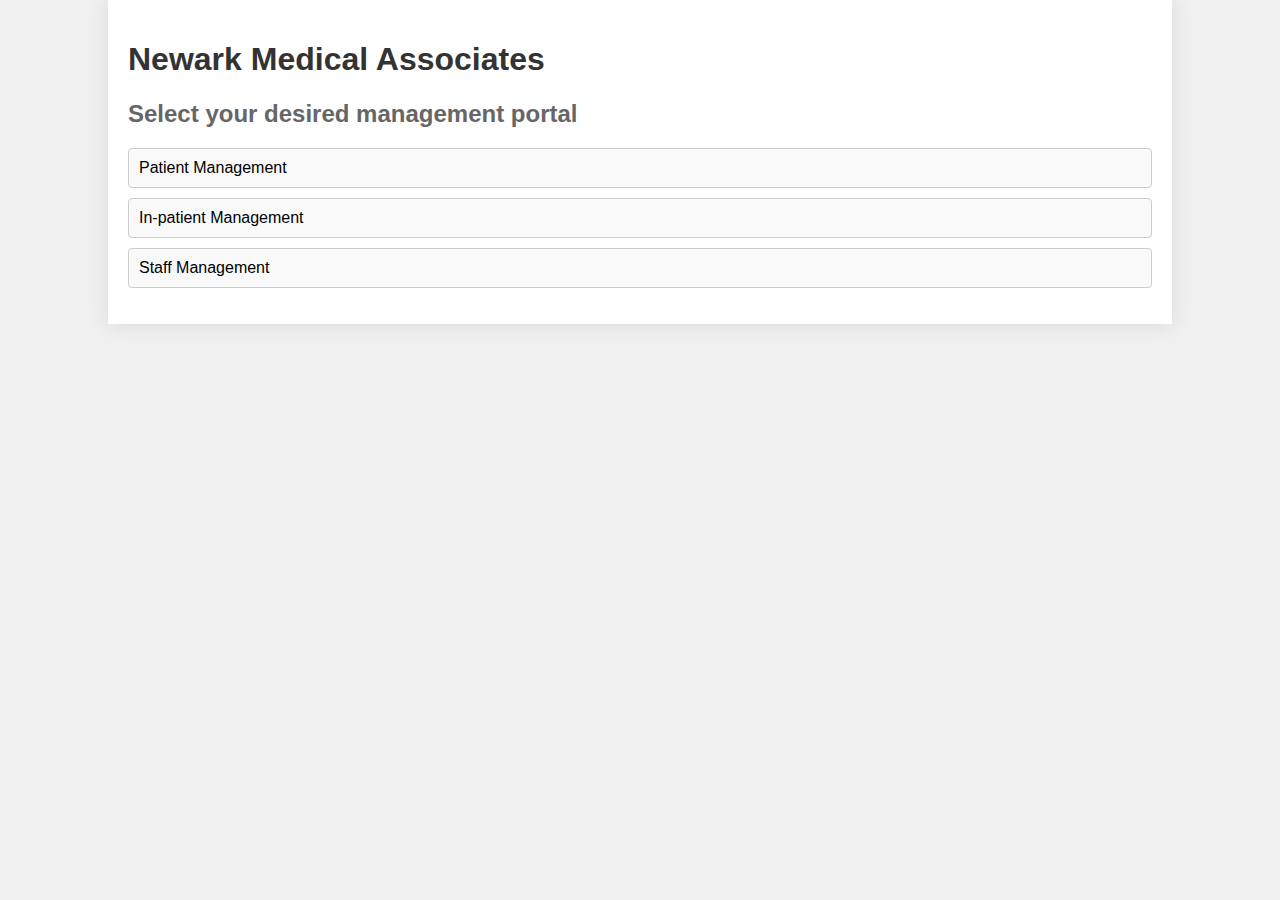
<file: docs/index.html>
<!DOCTYPE html>
<html lang="en">
<head>
    <meta charset="UTF-8">
    <title>Newark Medical Associates - Patient Management</title>
    <link rel="stylesheet" type="text/css" href="styles.css">
</head>
<body>
    <div class="container">
        <h1>Newark Medical Associates</h1>
        <h2>Select your desired management portal</h2>
        <ul>
          <li><a href="/patient/">Patient Management</a></li>
          <li><a href="/inpatient/">In-patient Management</a></li>
          <li><a href="/staff/">Staff Management</a></li>
        </ul>
    </div>
</body>
</html>
</file>
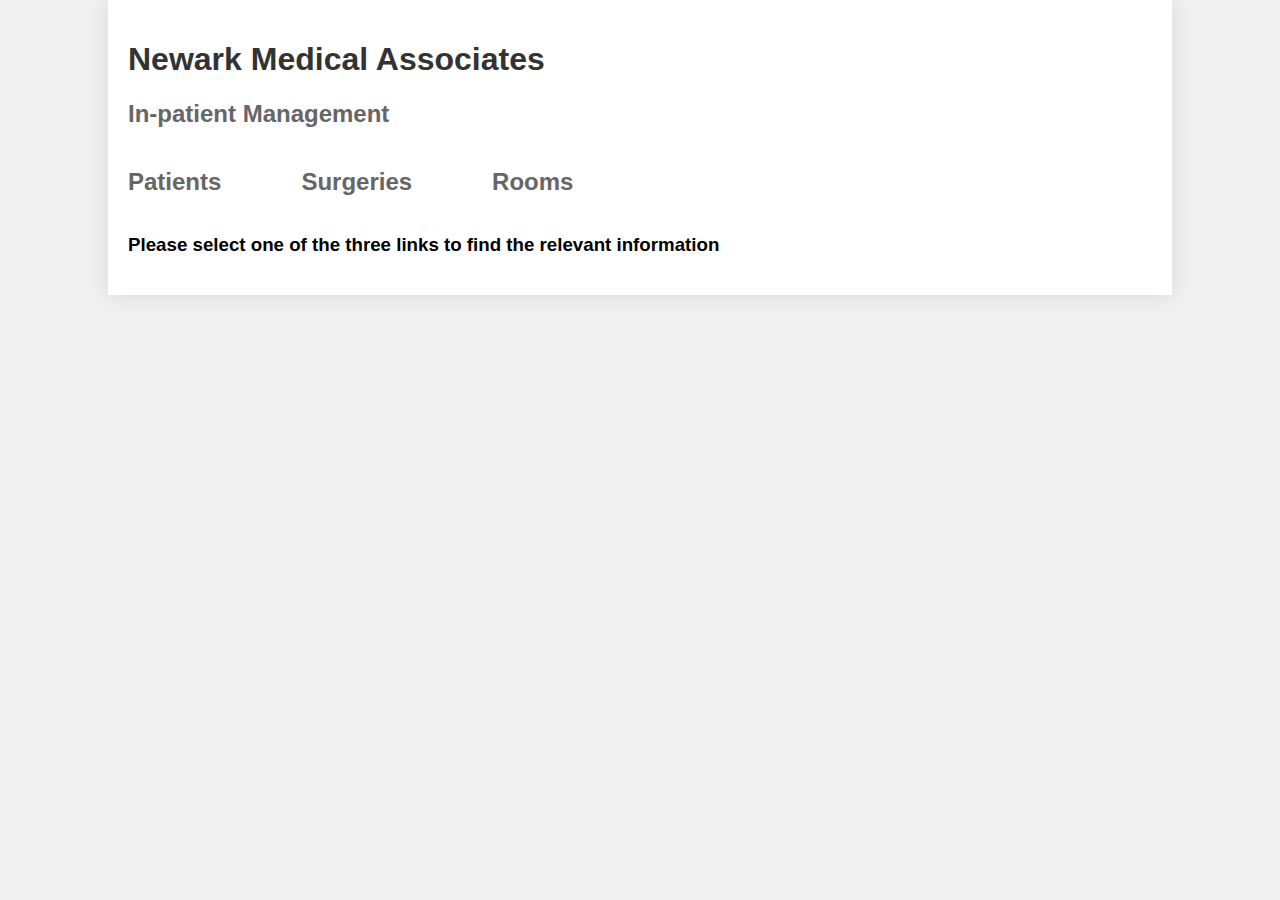
<file: docs/inpatient/InpatientManagement.html>
<!DOCTYPE html>
<html lang="en">
<head>
    <meta charset="UTF-8">
    <title>NMA - In-patient Management</title>
    <link rel="stylesheet" type="text/css" href="../styles.css">
    <link rel="stylesheet" type="text/css" href="commonStyles.css">
    <link rel="stylesheet" href="https://cdnjs.cloudflare.com/ajax/libs/font-awesome/5.15.1/css/all.min.css">
</head>
<body>
    <div class="container">
        <h1><a href="/">Newark Medical Associates</a></h1>
        <h2><a href="/inpatient/">In-patient Management</a></h2>
        <nav2>
            <h2><a href="/inpatient/patients">Patients</a></h2>
            <h2><a href="/inpatient/surgeries">Surgeries</a></h2>
            <h2><a href="/inpatient/rooms">Rooms</a></h2>
        </nav2>
        <h3>Please select one of the three links to find the relevant information</h3>
    </div>
</body>
</html>
</file>
<file: docs/styles.css>
:root {
    --link-color: #666;
    --glow-color: #d8b4fe;
}

body {
    font-family: Arial, sans-serif;
    margin: 0;
    padding: 0;
    background-color: #f0f0f0;
}

.container {
    width: 80%;
    margin: 0 auto;
    background-color: #fff;
    padding: 20px;
    box-shadow: 0px 0px 20px 0px rgba(0,0,0,0.1);
}

h1 {
    color: #333;
}

a {
    color: inherit;
    text-decoration: none;
    transition: color 0.3s, text-shadow 0.3s;
}

a:hover {
      color: var(--glow-color);
      text-shadow: 0 0 10px var(--glow-color);
}

h2 {
    color: var(--link-color);
}

ul {
    list-style-type: none;
    padding: 0;
}

ul li {
    background-color: #f9f9f9;
    padding: 10px;
    margin-bottom: 10px;
    border: 1px solid #ccc;
    border-radius: 4px;
}

form {
    margin-top: 20px;
}

input, button {
    padding: 10px;
    margin: 10px;
}

nav2 {
    display: flex;
    gap: 5em;
}
</file>
<file: docs/inpatient/commonStyles.css>
nav2 {
    display: flex;
    gap: 5em;
}
</file>
